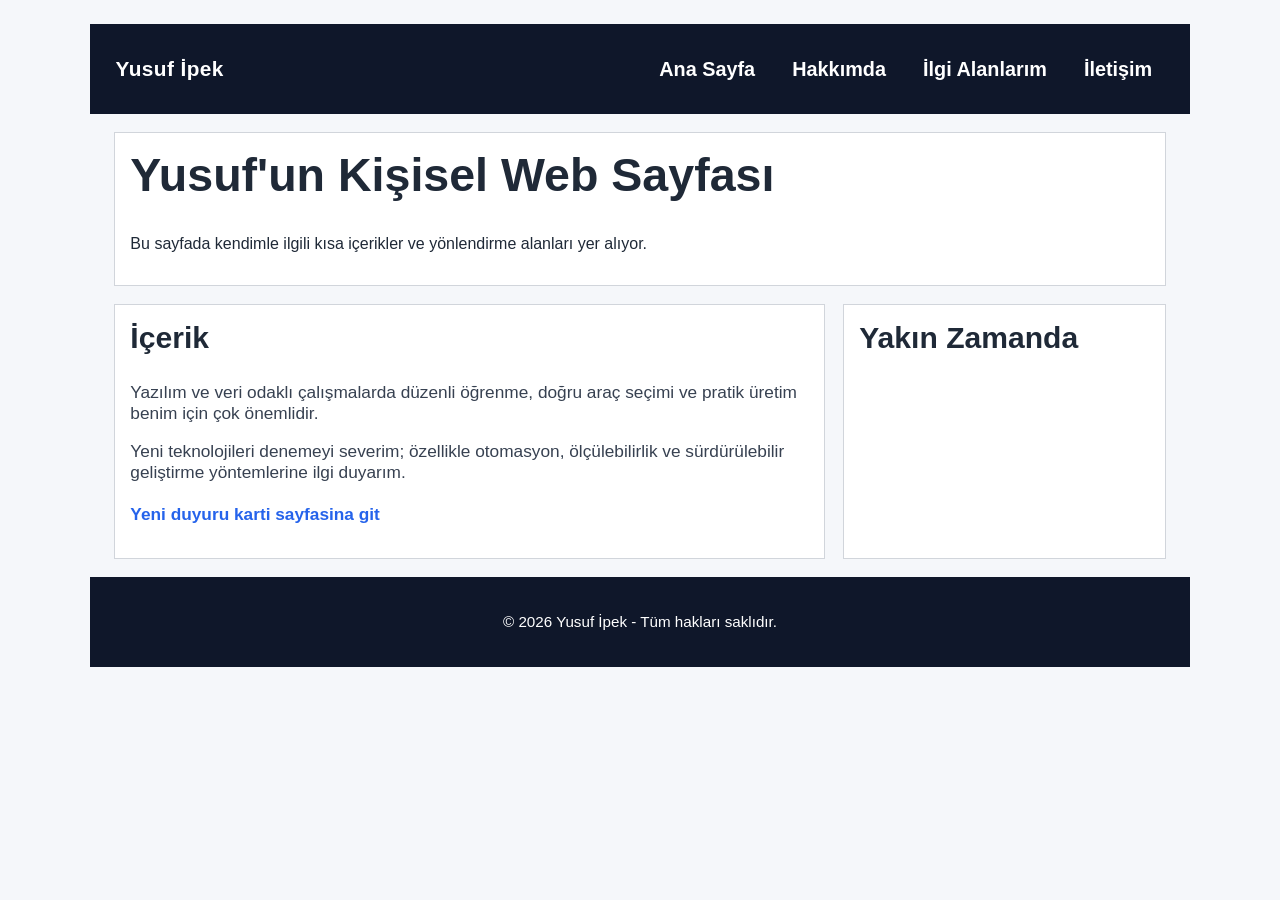
<file: index.html>
<!doctype html>
<html lang="tr">
<head>
  <meta charset="utf-8">
  <meta name="viewport" content="width=device-width, initial-scale=1">
  <title>Yusuf - Ana Sayfa</title>
  <link rel="stylesheet" href="styles.css?v=3">
</head>
<body>
  <div class="container">
    <nav class="navbar">
      <div class="logo">Yusuf İpek</div>
      <ul class="nav-links">
        <li><a href="index.html">Ana Sayfa</a></li>
        <li><a href="about.html">Hakkımda</a></li>
        <li><a href="interests.html">İlgi Alanlarım</a></li>
        <li><a href="contact.html">İletişim</a></li>
      </ul>
    </nav>

    <header>
      <h1>Yusuf'un Kişisel Web Sayfası</h1>
      <p>Bu sayfada kendimle ilgili kısa içerikler ve yönlendirme alanları yer alıyor.</p>
    </header>

    <main class="layout">
      <section class="content-box content">
        <h2>İçerik</h2>
        <p>Yazılım ve veri odaklı çalışmalarda düzenli öğrenme, doğru araç seçimi ve pratik üretim benim için çok önemlidir.</p>
        <p>Yeni teknolojileri denemeyi severim; özellikle otomasyon, ölçülebilirlik ve sürdürülebilir geliştirme yöntemlerine ilgi duyarım.</p>
        <p><a class="home-access-link" href="duyuru.html">Yeni duyuru karti sayfasina git</a></p>
      </section>

      <aside class="content-box sidebar">
        <h2>Yakın Zamanda</h2>
        <p></p>
        <p></p>
      </aside>
    </main>

    <footer class="footer">
      <p>© 2026 Yusuf İpek - Tüm hakları saklıdır.</p>
    </footer>
  </div>
</body>
</html>
</file>
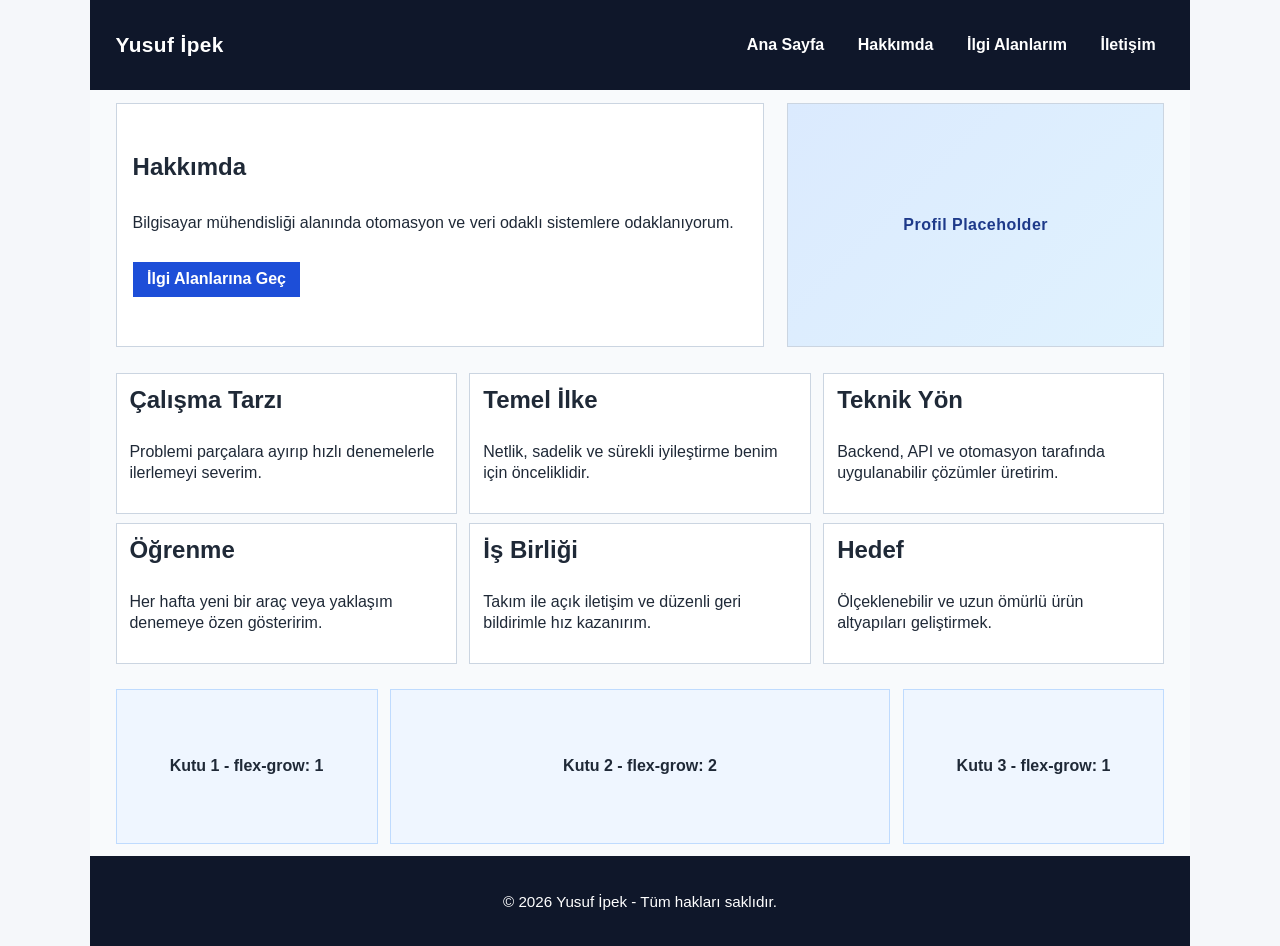
<file: about.html>
<!doctype html>
<html lang="tr">
<head>
  <meta charset="utf-8">
  <meta name="viewport" content="width=device-width, initial-scale=1">
  <title>Yusuf - Hakkımda</title>
  <link rel="stylesheet" href="styles.css">
</head>
<body>
  <div class="wrapper">
    <nav class="navbar">
      <div class="logo">Yusuf İpek</div>
      <ul class="nav-links">
        <li><a href="index.html">Ana Sayfa</a></li>
        <li><a href="about.html">Hakkımda</a></li>
        <li><a href="interests.html">İlgi Alanlarım</a></li>
        <li><a href="contact.html">İletişim</a></li>
      </ul>
    </nav>

    <section class="hero">
      <div class="hero-copy">
        <h1>Hakkımda</h1>
        <p>Bilgisayar mühendisliği alanında otomasyon ve veri odaklı sistemlere odaklanıyorum.</p>
        <a class="hero-btn" href="interests.html">İlgi Alanlarına Geç</a>
      </div>
      <div class="hero-visual">Profil Placeholder</div>
    </section>

    <section class="cards-section">
      <article class="info-card">
        <h2>Çalışma Tarzı</h2>
        <p>Problemi parçalara ayırıp hızlı denemelerle ilerlemeyi severim.</p>
      </article>
      <article class="info-card">
        <h2>Temel İlke</h2>
        <p>Netlik, sadelik ve sürekli iyileştirme benim için önceliklidir.</p>
      </article>
      <article class="info-card">
        <h2>Teknik Yön</h2>
        <p>Backend, API ve otomasyon tarafında uygulanabilir çözümler üretirim.</p>
      </article>
      <article class="info-card">
        <h2>Öğrenme</h2>
        <p>Her hafta yeni bir araç veya yaklaşım denemeye özen gösteririm.</p>
      </article>
      <article class="info-card">
        <h2>İş Birliği</h2>
        <p>Takım ile açık iletişim ve düzenli geri bildirimle hız kazanırım.</p>
      </article>
      <article class="info-card">
        <h2>Hedef</h2>
        <p>Ölçeklenebilir ve uzun ömürlü ürün altyapıları geliştirmek.</p>
      </article>
    </section>

    <section class="grow-recap">
      <div class="grow-box grow-1">Kutu 1 - flex-grow: 1</div>
      <div class="grow-box grow-2">Kutu 2 - flex-grow: 2</div>
      <div class="grow-box grow-3">Kutu 3 - flex-grow: 1</div>
    </section>

    <footer class="footer">
      <p>&copy; 2026 Yusuf İpek - Tüm hakları saklıdır.</p>
    </footer>
  </div>
</body>
</html>
</file>
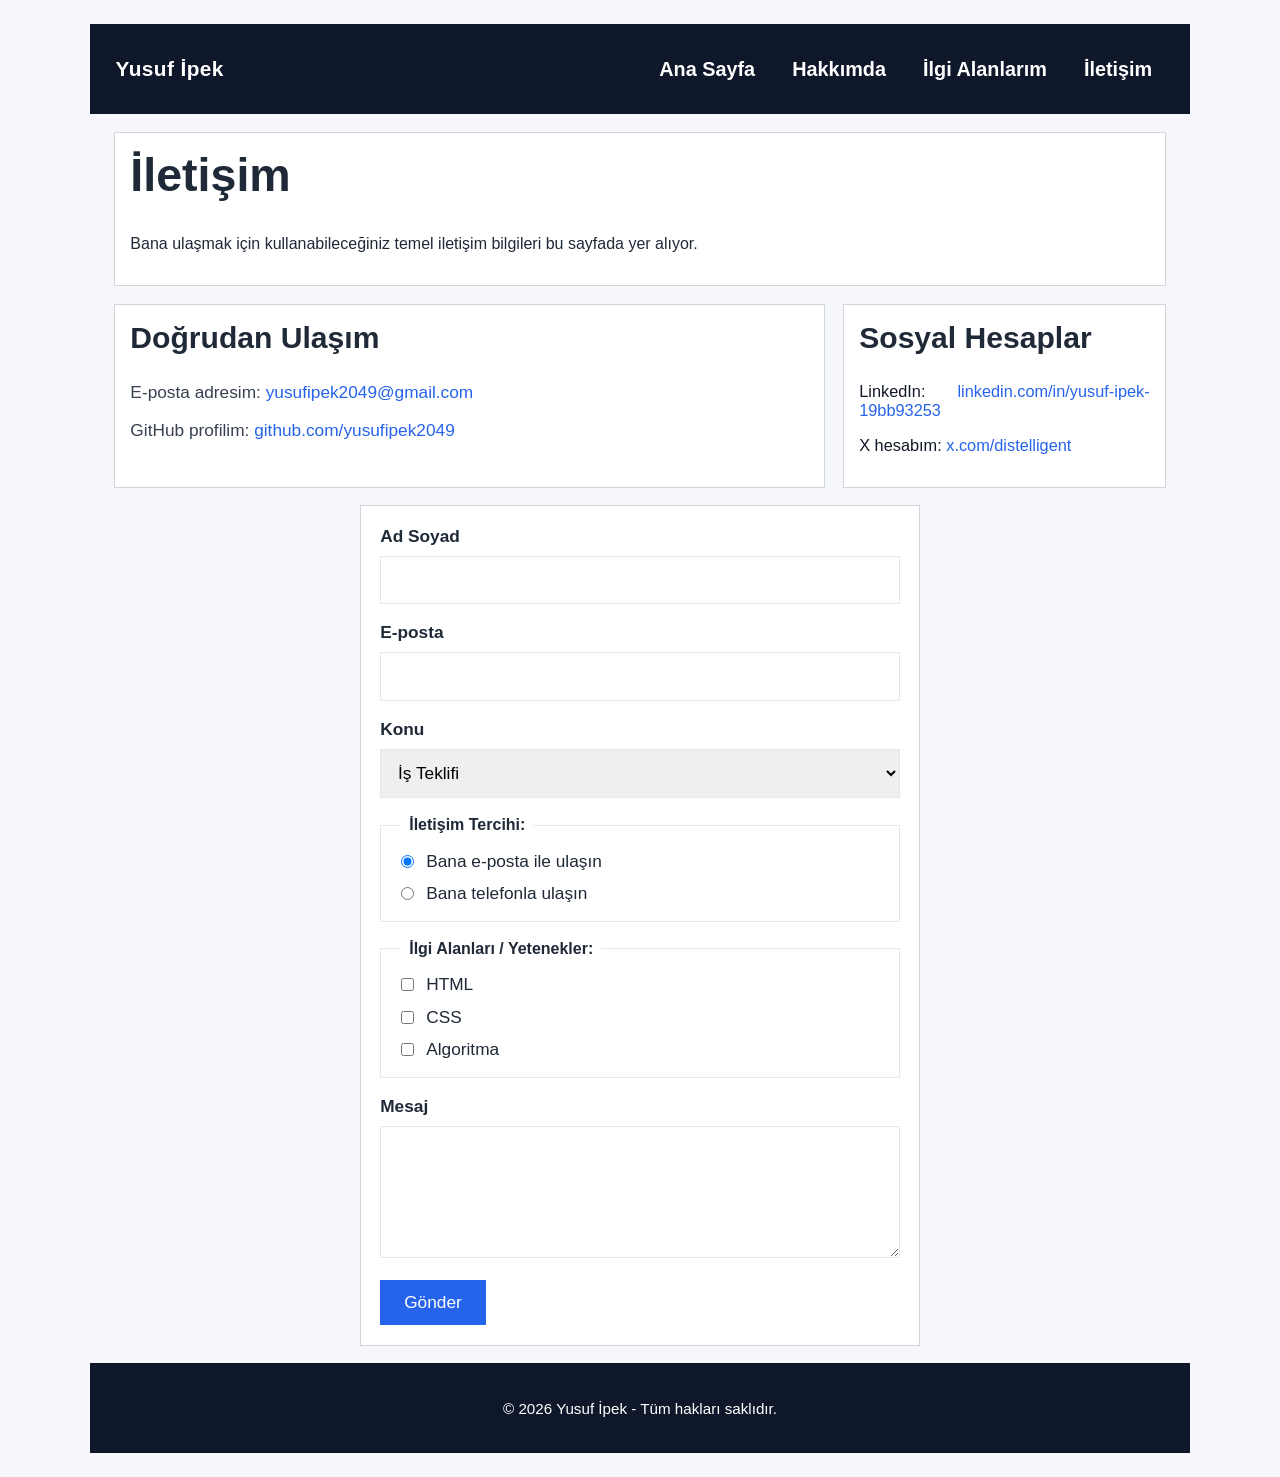
<file: contact.html>
<!doctype html>
<html lang="tr">
<head>
  <meta charset="utf-8">
  <meta name="viewport" content="width=device-width, initial-scale=1">
  <title>Yusuf - İletişim</title>
  <link rel="stylesheet" href="styles.css?v=3">
</head>
<body>
  <div class="container">
    <nav class="navbar">
      <div class="logo">Yusuf İpek</div>
      <ul class="nav-links">
        <li><a href="index.html">Ana Sayfa</a></li>
        <li><a href="about.html">Hakkımda</a></li>
        <li><a href="interests.html">İlgi Alanlarım</a></li>
        <li><a href="contact.html">İletişim</a></li>
      </ul>
    </nav>

    <header>
      <h1>İletişim</h1>
      <p>Bana ulaşmak için kullanabileceğiniz temel iletişim bilgileri bu sayfada yer alıyor.</p>
    </header>

    <main class="layout">
      <section class="content-box content">
        <h2>Doğrudan Ulaşım</h2>
        <p>E-posta adresim: <a href="mailto:yusufipek2049@gmail.com">yusufipek2049@gmail.com</a></p>
        <p>GitHub profilim: <a href="https://github.com/yusufipek2049" target="_blank" rel="noopener">github.com/yusufipek2049</a></p>
      </section>

      <aside class="content-box sidebar">
        <h2>Sosyal Hesaplar</h2>
        <p>LinkedIn: <a href="https://www.linkedin.com/in/yusuf-ipek-19bb93253/" target="_blank" rel="noopener">linkedin.com/in/yusuf-ipek-19bb93253</a></p>
        <p>X hesabım: <a href="https://x.com/distelligent" target="_blank" rel="noopener">x.com/distelligent</a></p>
      </aside>
    </main>

    <div class="contact-container">
      <form action="#" method="post">
        <div>
          <label for="full-name">Ad Soyad</label>
          <input type="text" id="full-name" name="full-name">
        </div>
        <div>
          <label for="email">E-posta</label>
          <input type="email" id="email" name="email">
        </div>
        <div>
          <label for="subject">Konu</label>
          <select id="subject" name="subject">
            <option value="is-teklifi">İş Teklifi</option>
            <option value="soru">Soru</option>
            <option value="geri-bildirim">Geri Bildirim</option>
          </select>
        </div>
        <fieldset class="choice-group">
          <legend>İletişim Tercihi:</legend>
          <label class="choice-option" for="contact-email">
            <input type="radio" id="contact-email" name="contact-preference" value="email" checked>
            Bana e-posta ile ulaşın
          </label>
          <label class="choice-option" for="contact-phone">
            <input type="radio" id="contact-phone" name="contact-preference" value="phone">
            Bana telefonla ulaşın
          </label>
        </fieldset>
        <fieldset class="choice-group">
          <legend>İlgi Alanları / Yetenekler:</legend>
          <label class="choice-option" for="skill-html">
            <input type="checkbox" id="skill-html" name="skills" value="html">
            HTML
          </label>
          <label class="choice-option" for="skill-css">
            <input type="checkbox" id="skill-css" name="skills" value="css">
            CSS
          </label>
          <label class="choice-option" for="skill-algorithm">
            <input type="checkbox" id="skill-algorithm" name="skills" value="algorithm">
            Algoritma
          </label>
        </fieldset>
        <div>
          <label for="message">Mesaj</label>
          <textarea id="message" name="message" rows="5"></textarea>
        </div>
        <div>
          <button type="submit">Gönder</button>
        </div>
      </form>
    </div>

    <footer class="footer">
      <p>© 2026 Yusuf İpek - Tüm hakları saklıdır.</p>
    </footer>
  </div>
</body>
</html>
</file>
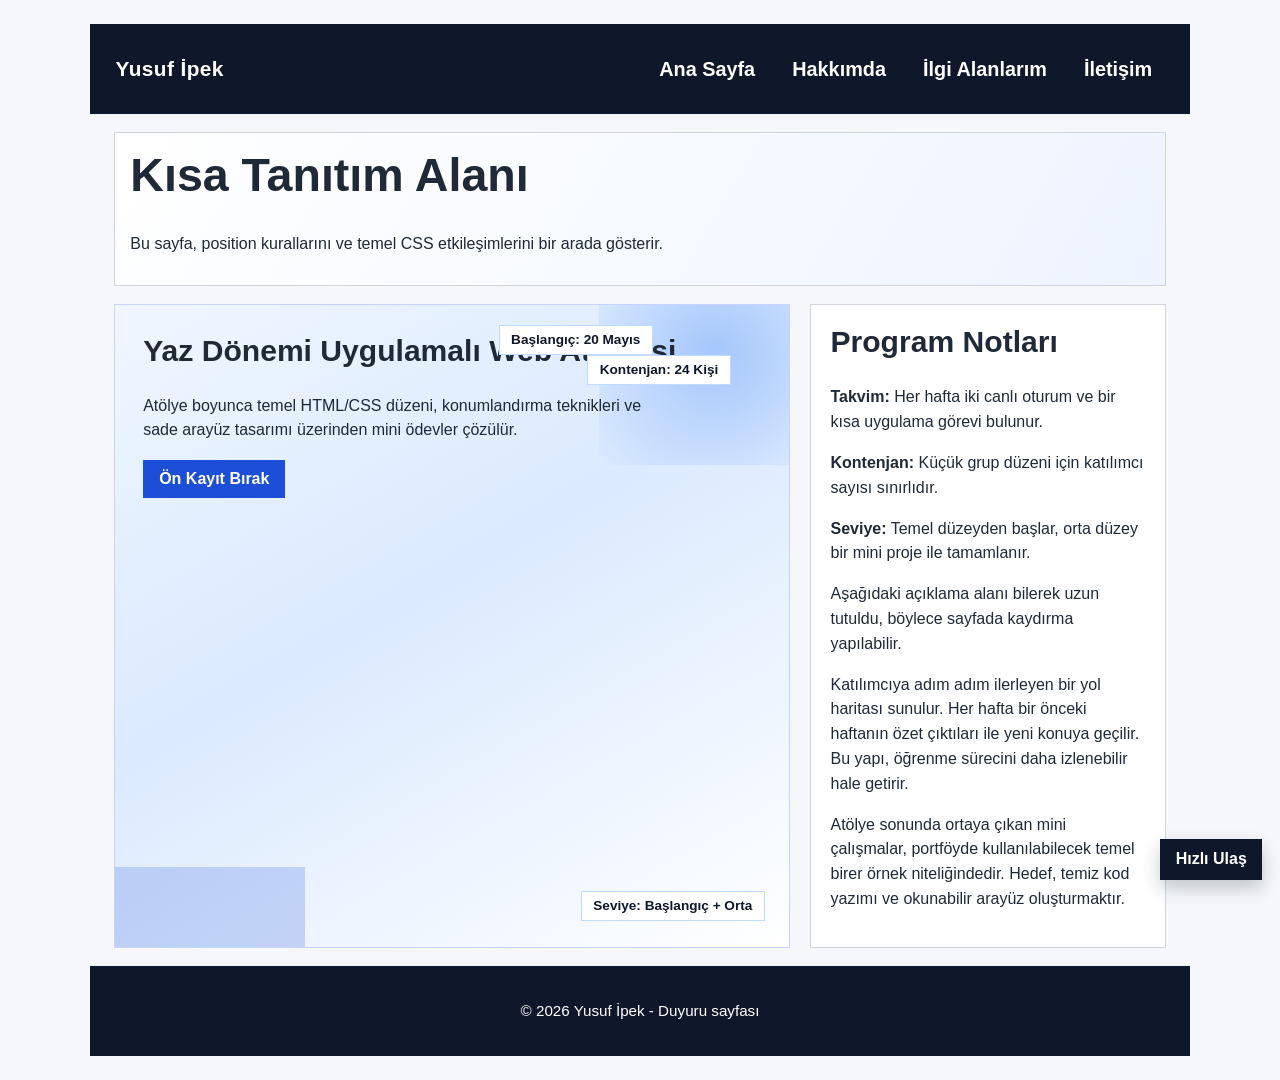
<file: duyuru.html>
<!doctype html>
<html lang="tr">
<head>
  <meta charset="utf-8">
  <meta name="viewport" content="width=device-width, initial-scale=1">
  <title>Yusuf - Duyuru Kartı</title>
  <link rel="stylesheet" href="styles.css?v=3">
</head>
<body>
  <a class="fixed-helper" href="#page-top">Hızlı Ulaş</a>

  <div class="container announcement-shell" id="page-top">
    <nav class="navbar">
      <div class="logo">Yusuf İpek</div>
      <ul class="nav-links">
        <li><a href="index.html">Ana Sayfa</a></li>
        <li><a href="about.html">Hakkımda</a></li>
        <li><a href="interests.html">İlgi Alanlarım</a></li>
        <li><a href="contact.html">İletişim</a></li>
      </ul>
    </nav>

    <header class="announcement-header">
      <h1>Kısa Tanıtım Alanı</h1>
      <p>Bu sayfa, position kurallarını ve temel CSS etkileşimlerini bir arada gösterir.</p>
    </header>

    <main class="announcement-main">
      <section class="promo-card" aria-label="Ana duyuru kartı">
        <div class="promo-glow" aria-hidden="true"></div>
        <div class="promo-ribbon" aria-hidden="true"></div>

        <h2>Yaz Dönemi Uygulamalı Web Atölyesi</h2>
        <p>
          Atölye boyunca temel HTML/CSS düzeni, konumlandırma teknikleri ve sade arayüz
          tasarımı üzerinden mini ödevler çözülür.
        </p>
        <a class="promo-action" href="contact.html">Ön Kayıt Bırak</a>

        <a class="promo-chip chip-date" href="#takvim">Başlangıç: 20 Mayıs</a>
        <a class="promo-chip chip-quota" href="#kontenjan">Kontenjan: 24 Kişi</a>
        <a class="promo-chip chip-level" href="#seviye">Seviye: Başlangıç + Orta</a>
      </section>

      <section class="announcement-info">
        <h2>Program Notları</h2>
        <p id="takvim"><strong>Takvim:</strong> Her hafta iki canlı oturum ve bir kısa uygulama görevi bulunur.</p>
        <p id="kontenjan"><strong>Kontenjan:</strong> Küçük grup düzeni için katılımcı sayısı sınırlıdır.</p>
        <p id="seviye"><strong>Seviye:</strong> Temel düzeyden başlar, orta düzey bir mini proje ile tamamlanır.</p>
        <p>Aşağıdaki açıklama alanı bilerek uzun tutuldu, böylece sayfada kaydırma yapılabilir.</p>
        <p>
          Katılımcıya adım adım ilerleyen bir yol haritası sunulur. Her hafta bir önceki haftanın
          özet çıktıları ile yeni konuya geçilir. Bu yapı, öğrenme sürecini daha izlenebilir hale getirir.
        </p>
        <p>
          Atölye sonunda ortaya çıkan mini çalışmalar, portföyde kullanılabilecek temel birer
          örnek niteliğindedir. Hedef, temiz kod yazımı ve okunabilir arayüz oluşturmaktır.
        </p>
      </section>
    </main>

    <footer class="footer">
      <p>&copy; 2026 Yusuf İpek - Duyuru sayfası</p>
    </footer>
  </div>
</body>
</html>
</file>
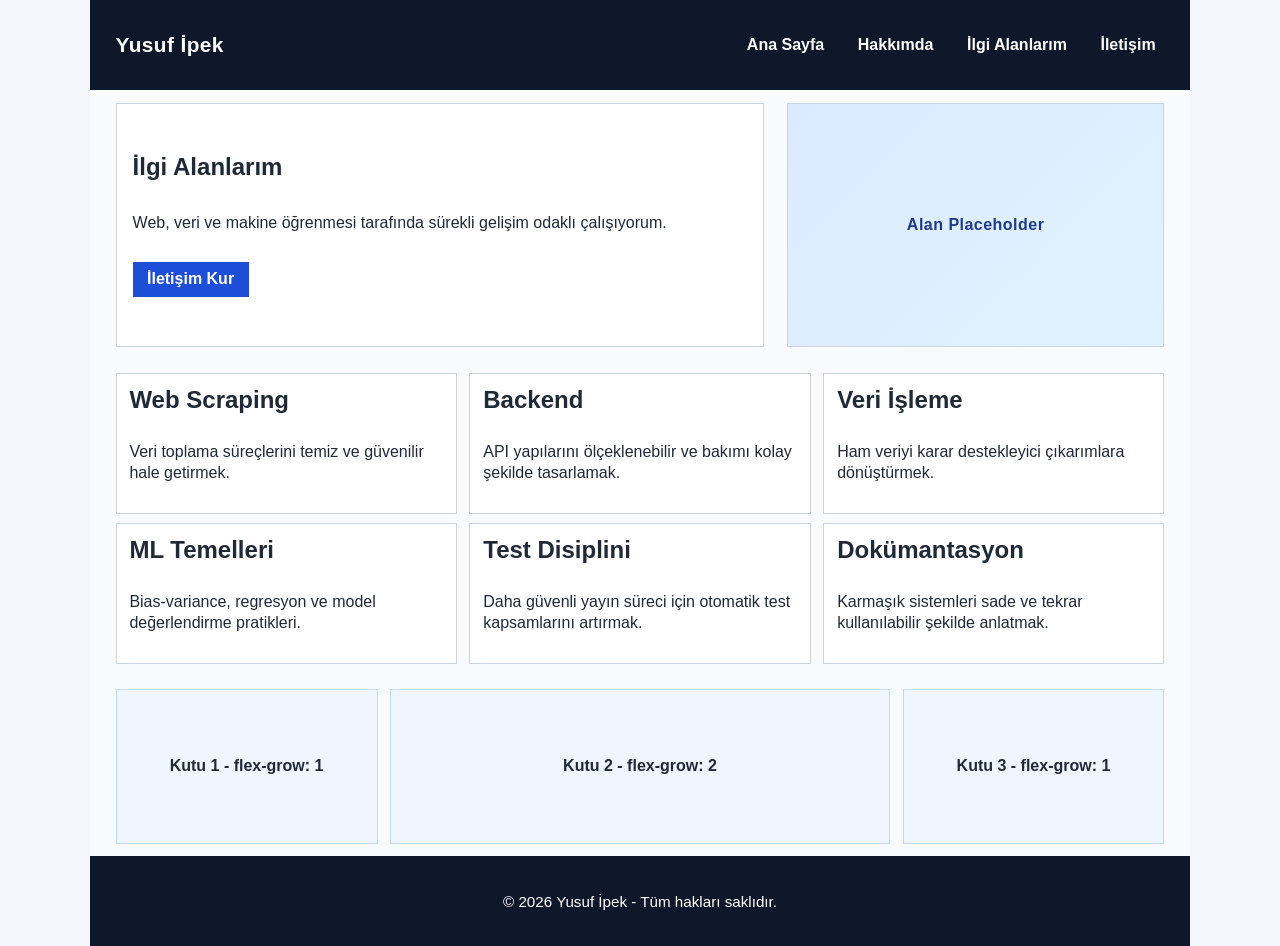
<file: interests.html>
<!doctype html>
<html lang="tr">
<head>
  <meta charset="utf-8">
  <meta name="viewport" content="width=device-width, initial-scale=1">
  <title>Yusuf - İlgi Alanlarım</title>
  <link rel="stylesheet" href="styles.css">
</head>
<body>
  <div class="wrapper">
    <nav class="navbar">
      <div class="logo">Yusuf İpek</div>
      <ul class="nav-links">
        <li><a href="index.html">Ana Sayfa</a></li>
        <li><a href="about.html">Hakkımda</a></li>
        <li><a href="interests.html">İlgi Alanlarım</a></li>
        <li><a href="contact.html">İletişim</a></li>
      </ul>
    </nav>

    <section class="hero">
      <div class="hero-copy">
        <h1>İlgi Alanlarım</h1>
        <p>Web, veri ve makine öğrenmesi tarafında sürekli gelişim odaklı çalışıyorum.</p>
        <a class="hero-btn" href="contact.html">İletişim Kur</a>
      </div>
      <div class="hero-visual">Alan Placeholder</div>
    </section>

    <section class="cards-section">
      <article class="info-card">
        <h2>Web Scraping</h2>
        <p>Veri toplama süreçlerini temiz ve güvenilir hale getirmek.</p>
      </article>
      <article class="info-card">
        <h2>Backend</h2>
        <p>API yapılarını ölçeklenebilir ve bakımı kolay şekilde tasarlamak.</p>
      </article>
      <article class="info-card">
        <h2>Veri İşleme</h2>
        <p>Ham veriyi karar destekleyici çıkarımlara dönüştürmek.</p>
      </article>
      <article class="info-card">
        <h2>ML Temelleri</h2>
        <p>Bias-variance, regresyon ve model değerlendirme pratikleri.</p>
      </article>
      <article class="info-card">
        <h2>Test Disiplini</h2>
        <p>Daha güvenli yayın süreci için otomatik test kapsamlarını artırmak.</p>
      </article>
      <article class="info-card">
        <h2>Dokümantasyon</h2>
        <p>Karmaşık sistemleri sade ve tekrar kullanılabilir şekilde anlatmak.</p>
      </article>
    </section>

    <section class="grow-recap">
      <div class="grow-box grow-1">Kutu 1 - flex-grow: 1</div>
      <div class="grow-box grow-2">Kutu 2 - flex-grow: 2</div>
      <div class="grow-box grow-3">Kutu 3 - flex-grow: 1</div>
    </section>

    <footer class="footer">
      <p>&copy; 2026 Yusuf İpek - Tüm hakları saklıdır.</p>
    </footer>
  </div>
</body>
</html>
</file>
<file: styles.css>
* {
  box-sizing: border-box;
}

body {
  margin: 0;
  min-height: 100vh;
  font-family: "Segoe UI", Arial, sans-serif;
  background-color: #f5f7fa;
  color: #1f2937;
}

h1,
h2,
p {
  margin-top: 0;
}

/* Eski yapi: index + contact */
.container {
  --container-pad: clamp(10px, 2vw, 24px);
  --container-gap: clamp(12px, 1.4vw, 20px);
  --container-box-pad: clamp(10px, 1.2vw, 18px);
  --container-font: clamp(0.96rem, 0.35vw + 0.88rem, 1.08rem);
  --container-h1: clamp(2rem, 2.2vw + 1.15rem, 3rem);
  --container-h2: clamp(1.55rem, 1.1vw + 1rem, 2.15rem);
  --container-line: clamp(1.4, 1.2vw + 1.1, 1.62);
  --container-nav-font: clamp(1rem, 0.45vw + 0.9rem, 1.24rem);
  --container-nav-gap: clamp(0.4rem, 1vw, 1rem);
  --container-nav-pad-y: clamp(0.35rem, 0.75vw, 0.6rem);
  --container-nav-pad-x: clamp(0.45rem, 0.95vw, 0.9rem);
  --container-form-pad: clamp(14px, 1.5vw, 24px);
  max-width: 1100px;
  margin: 0 auto;
  padding: var(--container-pad);
}

.container .navbar {
  margin-bottom: var(--container-gap);
  height: clamp(64px, 10vh, 96px);
  padding: 0 2vw;
  margin-left: calc(var(--container-pad) * -1);
  margin-right: calc(var(--container-pad) * -1);
}

.container .logo {
  white-space: nowrap;
  flex-shrink: 0;
}

.container .nav-links {
  margin-left: auto;
  justify-content: flex-end;
  flex-wrap: wrap;
  gap: var(--container-nav-gap);
}

.container .nav-links a {
  font-size: var(--container-nav-font);
  padding: var(--container-nav-pad-y) var(--container-nav-pad-x);
}

.container header {
  background-color: #ffffff;
  border: 1px solid #d1d5db;
  padding: var(--container-box-pad);
  margin-bottom: var(--container-gap);
}

.container h1 {
  font-size: var(--container-h1);
  line-height: 1.2;
}

.container h2 {
  font-size: var(--container-h2);
  line-height: 1.22;
}

.layout {
  display: grid;
  grid-template-columns: minmax(0, 2.2fr) minmax(0, 1fr);
  align-items: stretch;
  gap: var(--container-gap);
  margin-bottom: var(--container-gap);
}

.content-box {
  display: block;
  background-color: #ffffff;
  border: 1px solid #d1d5db;
  padding: var(--container-box-pad);
  font-size: var(--container-font);
}

.content {
  width: auto;
}

.sidebar {
  width: auto;
}

.content,
.sidebar {
  min-width: 0;
}

.content p {
  font-size: var(--container-font);
  color: #374151;
  line-height: var(--container-line);
  text-align: left;
}

.sidebar p {
  font-size: clamp(0.92rem, 0.28vw + 0.85rem, 1.02rem);
  color: #111827;
  line-height: clamp(1.35, 1vw + 1.05, 1.55);
  text-align: justify;
}

.content a,
.sidebar a {
  color: #2563eb;
  text-decoration: none;
  overflow-wrap: anywhere;
  word-break: break-word;
}

.content a:hover,
.sidebar a:hover {
  text-decoration: underline;
}

.content ul,
.content ol,
.sidebar ul {
  margin: 0 0 clamp(10px, 1vw, 14px) clamp(16px, 1.5vw, 22px);
  padding: 0;
  line-height: 1.6;
  color: #374151;
}

.contact-container {
  width: min(100%, 560px);
  margin: var(--container-gap) auto;
  padding: var(--container-form-pad);
  background-color: #ffffff;
  border: 1px solid #d1d5db;
}

.contact-container form {
  display: grid;
}

.contact-container label {
  display: block;
  margin-bottom: clamp(6px, 0.7vw, 10px);
  font-weight: 600;
  font-size: var(--container-font);
}

.contact-container input[type="text"],
.contact-container input[type="email"],
.contact-container select,
.contact-container textarea {
  width: 100%;
  padding: clamp(10px, 1vw, 14px);
  margin-bottom: var(--container-gap);
  border: 1px solid #e5e7eb;
  font: inherit;
  font-size: var(--container-font);
}

.choice-group {
  margin: 0 0 var(--container-gap);
  padding: clamp(12px, 1.3vw, 18px) clamp(14px, 1.6vw, 20px);
  border: 1px solid #e5e7eb;
}

.choice-group legend {
  padding: 0 8px;
  font-weight: 600;
}

.contact-container .choice-option {
  display: flex;
  align-items: center;
  justify-content: flex-start;
  gap: clamp(8px, 1vw, 12px);
  margin-bottom: clamp(8px, 0.9vw, 12px);
  font-weight: 400;
}

.contact-container .choice-option:last-child {
  margin-bottom: 0;
}

.contact-container .choice-option input {
  flex: 0 0 auto;
  width: auto;
  margin: 0;
}

.contact-container button {
  background-color: #2563eb;
  color: #ffffff;
  border: none;
  padding: clamp(10px, 1vw, 12px) clamp(16px, 2vw, 24px);
  font-size: var(--container-font);
  cursor: pointer;
}

/* Yeni yapi: about + interests */
.wrapper {
  width: min(1100px, 100%);
  min-height: 100vh;
  height: auto;
  margin: 0 auto;
  display: flex;
  flex-direction: column;
  background: #f8fafc;
}

.navbar {
  height: 10vh;
  padding: 0 2vw;
  display: flex;
  justify-content: space-between;
  align-items: center;
  background: #0f172a;
  color: #ffffff;
}

.logo {
  font-size: clamp(1rem, 2vw, 1.3rem);
  font-weight: 700;
  letter-spacing: 0.02em;
}

.nav-links {
  margin: 0;
  padding: 0;
  list-style: none;
  display: flex;
  gap: 1rem;
}

.nav-links a {
  color: #ffffff;
  text-decoration: none;
  font-weight: 600;
  padding: 0.4rem 0.55rem;
}

.nav-links a:hover,
.nav-links a:focus-visible {
  background: #2563eb;
  outline: none;
}

.hero {
  height: 30vh;
  padding: 1.4vh 2vw;
  display: flex;
  flex-direction: row;
  justify-content: space-between;
  align-items: stretch;
  gap: 1.4rem;
}

.hero-copy,
.hero-visual {
  border: 1px solid #cbd5e1;
  background: #ffffff;
}

.hero-copy {
  flex: 1 1 60%;
  padding: 1rem;
  display: flex;
  flex-direction: column;
  justify-content: center;
  gap: 0.7rem;
  min-width: 0;
}

.hero-copy p {
  line-height: 1.4;
}

.hero-btn {
  width: fit-content;
  padding: 0.55rem 0.9rem;
  background: #1d4ed8;
  color: #ffffff;
  text-decoration: none;
  font-weight: 600;
}

.hero-btn:hover,
.hero-btn:focus-visible {
  background: #1e40af;
  outline: none;
}

.hero-visual {
  flex: 0 1 36%;
  display: flex;
  align-items: center;
  justify-content: center;
  background: linear-gradient(135deg, #dbeafe, #e0f2fe);
  color: #1e3a8a;
  font-weight: 700;
  letter-spacing: 0.03em;
}

.cards-section {
  min-height: 30vh;
  height: auto;
  padding: 1.4vh 2vw;
  display: flex;
  flex-wrap: wrap;
  gap: 1vh 1vw;
  align-content: flex-start;
}

.info-card {
  flex: 1 1 calc((100% - 2vw) / 3);
  min-width: 180px;
  border: 1px solid #cbd5e1;
  background: #ffffff;
  padding: 0.8rem;
  display: flex;
  flex-direction: column;
  justify-content: center;
  gap: 0.4rem;
  min-height: 0;
}

.info-card p {
  line-height: 1.35;
}

.grow-recap {
  height: 20vh;
  padding: 1.4vh 2vw;
  display: flex;
  align-items: stretch;
  gap: 1vw;
}

.grow-box {
  flex-basis: 0;
  border: 1px solid #bfdbfe;
  background: #eff6ff;
  display: flex;
  align-items: center;
  justify-content: center;
  font-weight: 700;
  text-align: center;
  padding: 0.7rem;
}

.grow-1 {
  flex-grow: 1;
}

.grow-2 {
  flex-grow: 2;
}

.grow-3 {
  flex-grow: 1;
}

.footer {
  height: 10vh;
  display: flex;
  justify-content: center;
  align-items: center;
  background: #0f172a;
  color: #ffffff;
  padding: 0 1rem;
  text-align: center;
}

.container .footer {
  margin-left: calc(var(--container-pad) * -1);
  margin-right: calc(var(--container-pad) * -1);
  height: clamp(60px, 10vh, 92px);
}

/* Duyuru sayfasi */
.announcement-shell {
  position: relative;
}

.announcement-header {
  background: linear-gradient(120deg, #ffffff, #eef4ff);
}

.announcement-main {
  display: grid;
  grid-template-columns: minmax(0, 1.9fr) minmax(0, 1fr);
  gap: clamp(14px, 1.6vw, 24px);
  margin-bottom: var(--container-gap);
}

.promo-card {
  position: relative;
  min-height: 340px;
  padding: clamp(22px, 2.2vw, 34px);
  border: 1px solid #c7d2fe;
  background: linear-gradient(150deg, #eff6ff 0%, #dbeafe 45%, #ffffff 100%);
  overflow: hidden;
  transition: transform 220ms ease, box-shadow 220ms ease;
}

.promo-card:hover {
  transform: translateY(-2px);
  box-shadow: 0 12px 34px rgba(37, 99, 235, 0.16);
}

.promo-card h2,
.promo-card p,
.promo-action {
  position: relative;
  z-index: 3;
}

.promo-card p {
  max-width: 58ch;
  line-height: 1.5;
  margin-bottom: 18px;
}

.promo-glow {
  position: absolute;
  top: -70px;
  right: -40px;
  width: 230px;
  height: 230px;
  border-radius: 0;
  background: radial-gradient(circle, rgba(59, 130, 246, 0.35), rgba(59, 130, 246, 0));
  z-index: 1;
  animation: glowPulse 4s ease-in-out infinite;
}

.promo-ribbon {
  position: absolute;
  bottom: -40px;
  left: -30px;
  width: 220px;
  height: 120px;
  border-radius: 0;
  background: rgba(29, 78, 216, 0.2);
  z-index: 2;
}

.promo-action {
  display: inline-block;
  text-decoration: none;
  background: #1d4ed8;
  color: #ffffff;
  font-weight: 700;
  padding: 0.62rem 1rem;
  border-radius: 0;
  transition: transform 180ms ease, background-color 180ms ease;
}

.promo-action:hover,
.promo-action:focus-visible {
  cursor: pointer;
  background: #1e40af;
  transform: translateY(-1px);
  outline: none;
}

.promo-action:active {
  transform: translateY(1px) scale(0.98);
}

.promo-chip {
  position: absolute;
  display: inline-block;
  text-decoration: none;
  color: #0f172a;
  background: #ffffff;
  border: 1px solid #bfdbfe;
  border-radius: 0;
  padding: 0.42rem 0.72rem;
  font-size: 0.85rem;
  font-weight: 700;
  z-index: 5;
  transition: transform 170ms ease, box-shadow 170ms ease;
}

.chip-date {
  top: 20px;
  right: 136px;
  z-index: 6;
}

.chip-quota {
  top: 50px;
  right: 58px;
  z-index: 7;
}

.chip-level {
  bottom: 26px;
  right: 24px;
}

.promo-chip:hover,
.promo-chip:focus-visible {
  cursor: pointer;
  transform: translateY(-2px);
  box-shadow: 0 8px 18px rgba(15, 23, 42, 0.14);
  outline: none;
}

.announcement-info {
  background: #ffffff;
  border: 1px solid #d1d5db;
  padding: clamp(14px, 1.5vw, 22px);
  line-height: 1.55;
}

.fixed-helper {
  position: fixed;
  right: 18px;
  bottom: 20px;
  z-index: 999;
  text-decoration: none;
  background: #0f172a;
  color: #ffffff;
  border-radius: 0;
  padding: 0.72rem 0.95rem;
  font-weight: 700;
  box-shadow: 0 8px 18px rgba(15, 23, 42, 0.22);
  transition: transform 160ms ease, background-color 160ms ease;
}

.fixed-helper:hover,
.fixed-helper:focus-visible {
  cursor: pointer;
  background: #1d4ed8;
  transform: translateY(-2px);
  outline: none;
}

.fixed-helper:active {
  transform: scale(0.96);
}

.home-access-link {
  display: inline-block;
  margin-top: 4px;
  color: #1d4ed8;
  font-weight: 700;
  text-decoration: none;
  transition: color 160ms ease, transform 160ms ease;
}

.home-access-link:hover,
.home-access-link:focus-visible {
  cursor: pointer;
  color: #1e40af;
  transform: translateX(2px);
  outline: none;
}

@keyframes glowPulse {
  0%,
  100% {
    transform: scale(1);
    opacity: 0.85;
  }

  50% {
    transform: scale(1.1);
    opacity: 0.55;
  }
}

.footer p {
  font-size: 0.95rem;
  margin: 0;
}

@media (max-width: 860px) {
  .nav-links {
    gap: 0.4rem;
    font-size: 0.9rem;
  }

  .container {
    --container-pad: clamp(10px, 2.8vw, 14px);
  }

  .container .navbar {
    height: auto;
    min-height: 64px;
    padding: clamp(8px, 2vw, 12px);
    align-items: center;
    flex-wrap: wrap;
    gap: clamp(8px, 1.6vw, 10px);
  }

  .container .logo {
    font-size: clamp(1rem, 0.8vw + 0.82rem, 1.08rem);
  }

  .container .nav-links {
    width: 100%;
    justify-content: flex-start;
    flex-wrap: wrap;
    gap: clamp(0.35rem, 1.4vw, 0.5rem);
  }

  .layout {
    display: grid;
    grid-template-columns: 1fr;
    gap: clamp(10px, 2vw, 12px);
  }

  .content,
  .sidebar {
    width: 100%;
    margin: 0;
  }

  .contact-container {
    width: 100%;
    margin: clamp(10px, 2vw, 16px) 0;
    padding: clamp(12px, 2.4vw, 16px);
  }

  .contact-container button {
    width: 100%;
  }

  .container .footer {
    height: auto;
    min-height: 56px;
    padding: clamp(10px, 2.2vw, 12px);
  }

  .hero-copy,
  .hero-visual,
  .info-card,
  .grow-box {
    font-size: 0.9rem;
  }

  .announcement-main {
    grid-template-columns: 1fr;
  }

  .promo-card {
    min-height: 360px;
    padding-top: 86px;
  }

  .chip-date {
    top: 18px;
    left: 16px;
    right: auto;
  }

  .chip-quota {
    top: 18px;
    left: 186px;
    right: auto;
  }

  .chip-level {
    top: 54px;
    left: 16px;
    right: auto;
    bottom: auto;
  }
}

@media (max-width: 520px) {
  .container .nav-links {
    flex-direction: column;
    align-items: stretch;
    gap: 0.3rem;
  }

  .container .nav-links li {
    width: 100%;
  }

  .container .nav-links a {
    display: block;
    text-align: center;
  }

  .container header,
  .content-box,
  .contact-container,
  .choice-group {
    padding: clamp(10px, 3vw, 12px);
  }

  .contact-container .choice-option {
    align-items: flex-start;
    line-height: 1.35;
  }

  .contact-container .choice-option input {
    margin-top: 3px;
  }

  .fixed-helper {
    right: 10px;
    bottom: 12px;
    font-size: 0.86rem;
    padding: 0.58rem 0.78rem;
  }

  .promo-card {
    min-height: 420px;
    padding-top: 116px;
  }

  .chip-date {
    top: 14px;
    left: 12px;
  }

  .chip-quota {
    top: 14px;
    left: 148px;
  }

  .chip-level {
    top: 52px;
    left: 12px;
  }
}

@media (max-width: 360px) {
  .container {
    --container-pad: clamp(8px, 2.8vw, 10px);
  }

  .container .logo {
    font-size: 0.95rem;
  }
}
</file>
